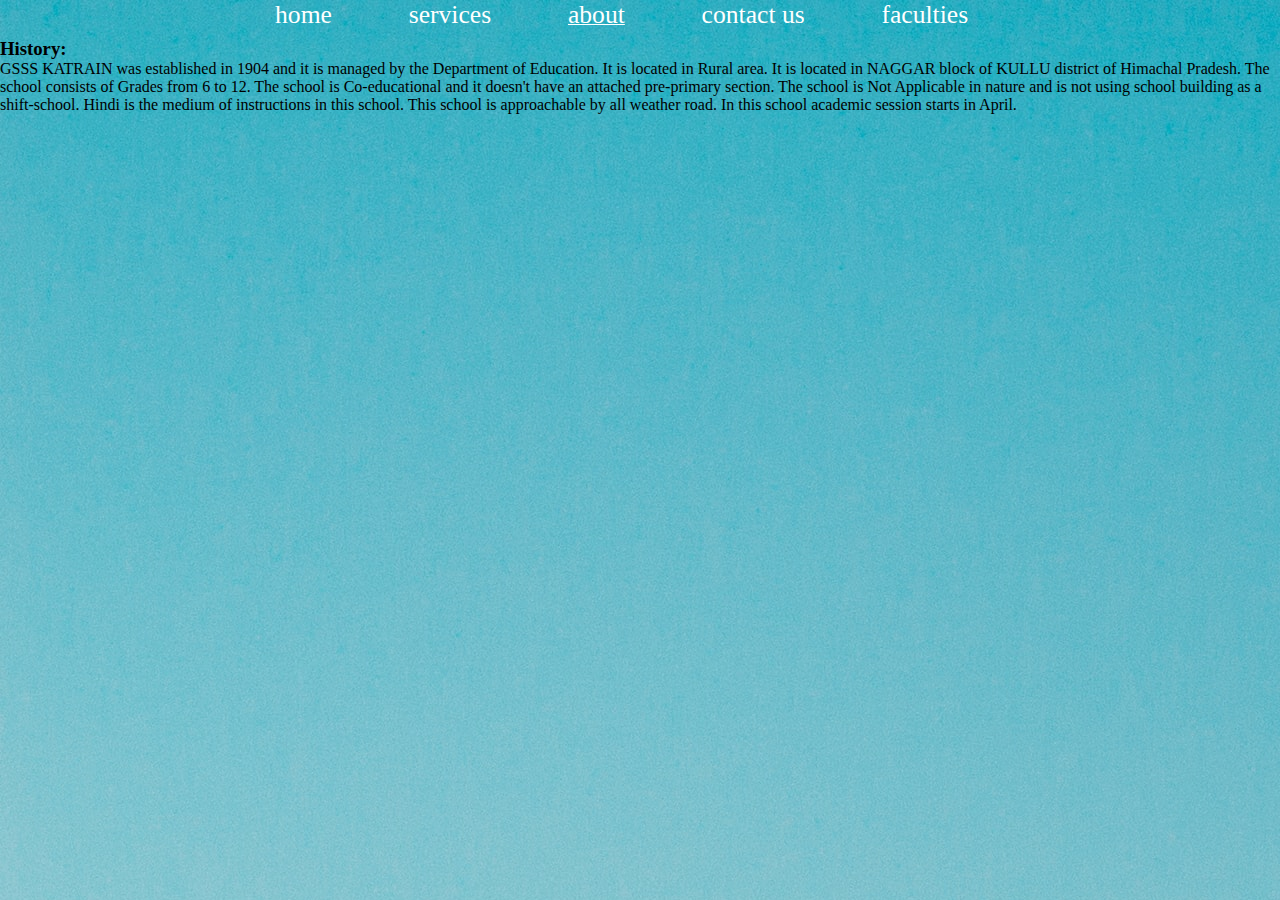
<file: about.html>
<!DOCTYPE html>
<html lang="en">

<head>
    <meta charset="UTF-8">
    <meta http-equiv="X-UA-Compatible" content="IE=edge">
    <meta name="viewport" content="width=device-width, initial-scale=1.0">
    <title>About</title>
    <link rel="stylesheet" href="nav.css">
    <style>

    </style>
</head>

<body>
    <header>
        <nav class="navbar">
            <ul>
                <div class="center">
                    <li><a href="index.html">home</a></li>
                    <li><a href="services.html">services</a></li>
                    <li class="active"><a href="about.html">about</a></li>
                    <li><a href="contactUs.html">contact us</a></li>
                    <li><a href="faculties.html">faculties</a></li>
                </div>
            </ul>
        </nav>
    </header>

    <main>
        <div class="history">
            <h3>History:</h3>
            <p>GSSS KATRAIN was established in 1904 and it is managed by the Department of Education. It is located in
                Rural area. It is located in NAGGAR block of KULLU district of Himachal Pradesh. The school consists of
                Grades from 6 to 12. The school is Co-educational and it doesn't have an attached pre-primary section.
                The school is Not Applicable in nature and is not using school building as a shift-school. Hindi is the
                medium of instructions in this school. This school is approachable by all weather road. In this school
                academic session starts in April.</p>
        </div>
    </main>
</body>

</html>
</file>
<file: nav.css>
*{
    margin: 0;
    
}

body{
background-image: url(bg.jpg);

}
.navbar{
    width: 100%;
    height: 3vw;

}

.navbar ul{
    display: flex;
    justify-content: center;
    align-items: center;
    align-self: center;
    
}

.navbar ul li{
    padding-right: 6vw;
    list-style: none;
}


.navbar ul li a{
    text-decoration: none;
    color: black;
    font-size: 2vw;
    color: white;
   
}
.navbar ul li a:hover{
    color: black;
}
.center{
    display: flex;
    align-items: center;
    justify-content: center;
}

.active{
    text-decoration: underline;
    color: white;
}
</file>
